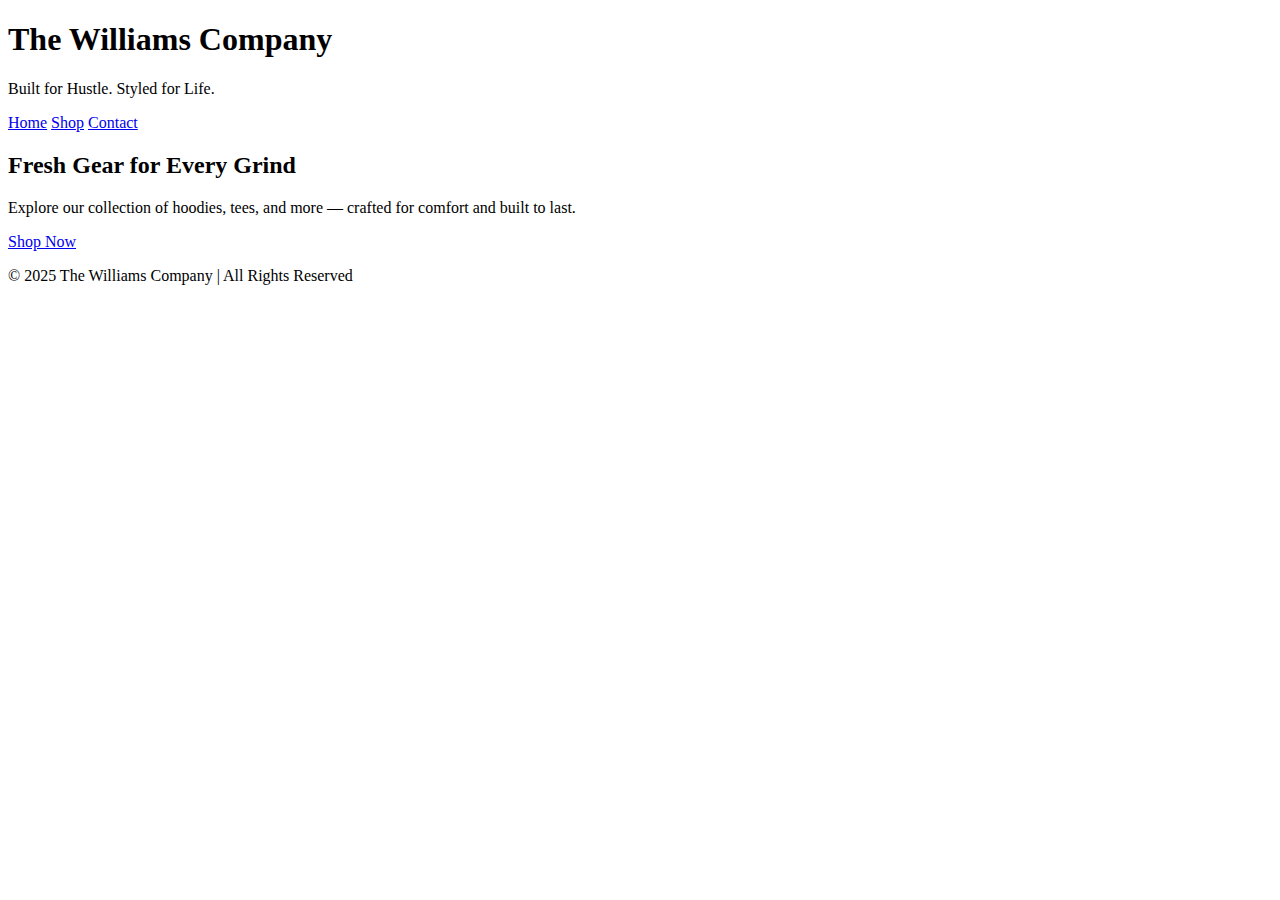
<file: index.html>
<!DOCTYPE html>
<html lang="en">
<head>
  <meta charset="UTF-8">
  <meta name="viewport" content="width=device-width, initial-scale=1.0">
  <title>The Williams Company | Home</title>
  <link rel="stylesheet" href="style.css">
</head>
<body>

  <header>
    <h1>The Williams Company</h1>
    <p class="slogan">Built for Hustle. Styled for Life.</p>
    <nav>
      <a href="index.html" class="active">Home</a>
      <a href="shop.html">Shop</a>
      <a href="contact.html">Contact</a>
    </nav>
  </header>

  <section class="hero">
    <h2>Fresh Gear for Every Grind</h2>
    <p>Explore our collection of hoodies, tees, and more — crafted for comfort and built to last.</p>
    <a href="shop.html" class="btn">Shop Now</a>
  </section>

  <footer>
    <p>© 2025 The Williams Company | All Rights Reserved</p>
  </footer>

</body>
</html>
</file>
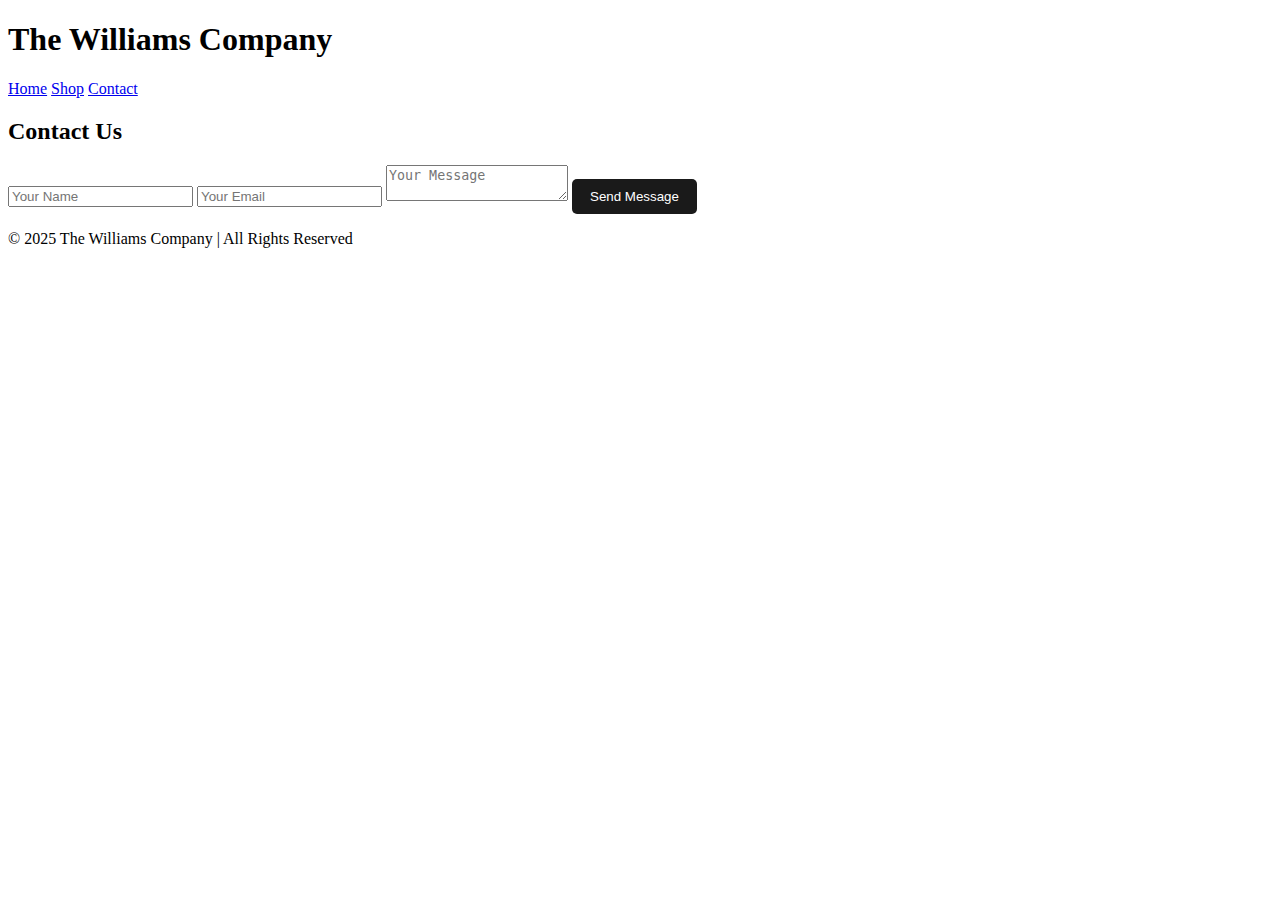
<file: contact.html>
<!DOCTYPE html>
<html lang="en">
<head>
  <meta charset="UTF-8">
  <meta name="viewport" content="width=device-width, initial-scale=1.0">
  <title>Contact | The Williams Company</title>
  <link rel="stylesheet" href="style.css">
</head>
<body>

  <header>
    <h1>The Williams Company</h1>
    <nav>
      <a href="index.html">Home</a>
      <a href="shop.html">Shop</a>
      <a href="contact.html" class="active">Contact</a>
    </nav>
  </header>

  <section class="contact">
    <h2>Contact Us</h2>
    <form id="contactForm">
      <input type="text" placeholder="Your Name" required>
      <input type="email" placeholder="Your Email" required>
      <textarea placeholder="Your Message" required></textarea>
      <button type="submit">Send Message</button>
    </form>
    <p id="message"></p>
  </section>

  <footer>
    <p>© 2025 The Williams Company | All Rights Reserved</p>
  </footer>

  <script>
    document.getElementById("contactForm").addEventListener("submit", e => {
      e.preventDefault();
      document.getElementById("message").textContent = "Message sent successfully!";
      e.target.reset();
    });
  </script>

</body>
</html>
</file>
<file: style.css>
/* Shop Page Styles */
.shop {
  text-align: center;
  padding: 40px 20px;
  background: #f9f9f9;
}

.product-grid {
  display: grid;
  grid-template-columns: repeat(auto-fit, minmax(250px, 1fr));
  gap: 25px;
  margin-top: 30px;
}

.product {
  background: white;
  padding: 20px;
  border-radius: 10px;
  box-shadow: 0 4px 6px rgba(0,0,0,0.1);
}

.product img {
  width: 100%;
  border-radius: 8px;
}

.product h3 {
  margin: 15px 0 5px;
}

button {
  background: #1a1a1a;
  color: white;
  border: none;
  padding: 10px 18px;
  border-radius: 5px;
  cursor: pointer;
  transition: 0.3s;
}

button:hover {
  background: #555;
}
</file>
